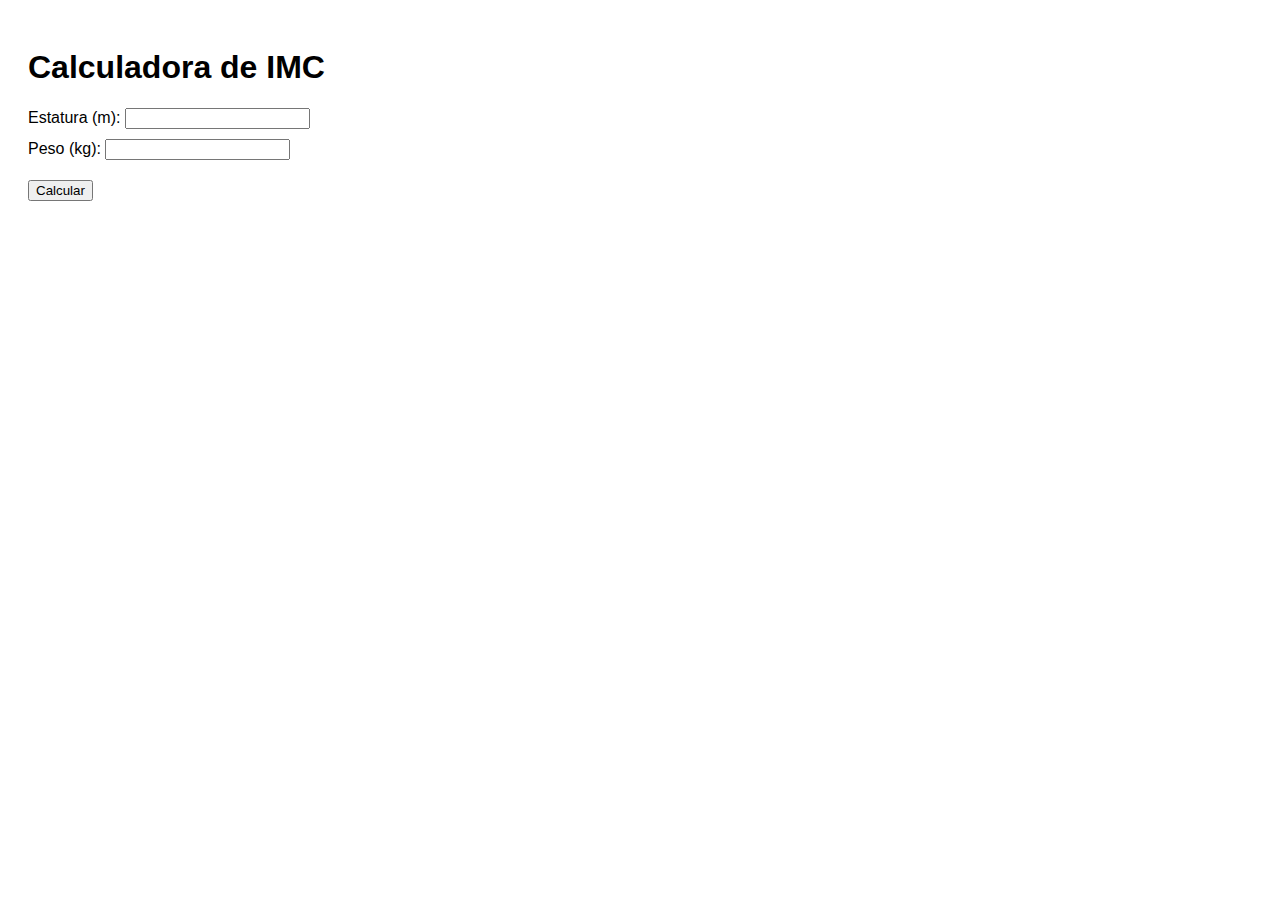
<file: ejercicio4/index.html>
<!DOCTYPE html>
<html lang="es">
<head>
  <meta charset="UTF-8" />
  <meta name="viewport" content="width=device-width, initial-scale=1.0" />
  <title>IMC</title>
  <link rel="stylesheet" href="style.css" />
</head>
<body>
  <h1>Calculadora de IMC</h1>
  <label>Estatura (m): <input type="number" id="altura" step="0.01"></label><br>
  <label>Peso (kg): <input type="number" id="peso"></label><br>
  <button onclick="calcularIMC()">Calcular</button>

  <script src="script.js"></script>
</body>
</html>
</file>
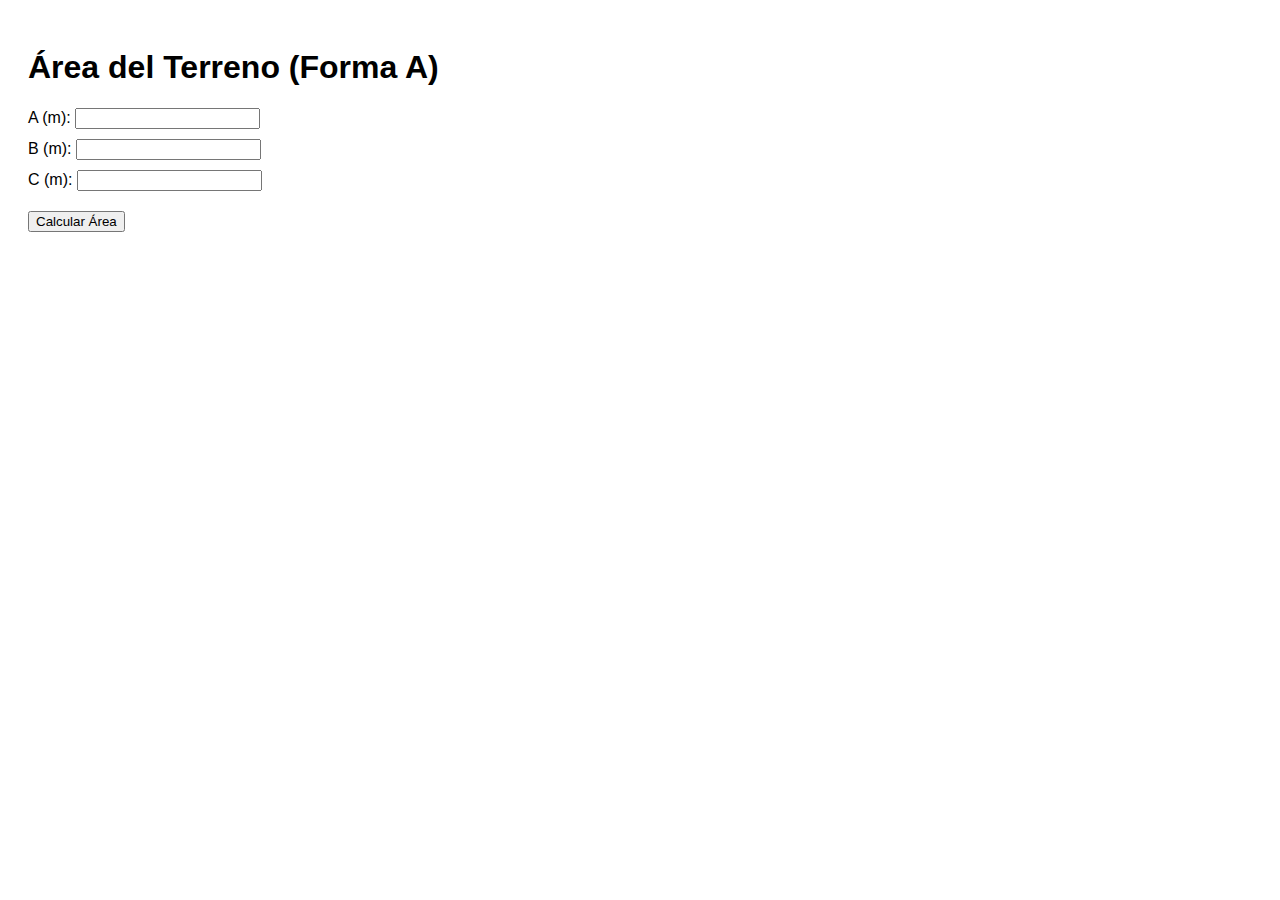
<file: ejercicio5/index.html>
<!DOCTYPE html>
<html lang="es">
<head>
  <meta charset="UTF-8">
  <meta name="viewport" content="width=device-width, initial-scale=1.0">
  <title>Área Terreno</title>
  <link rel="stylesheet" href="style.css" />
</head>
<body>
  <h1>Área del Terreno (Forma A)</h1>
  <label>A (m): <input type="number" id="a"></label><br>
  <label>B (m): <input type="number" id="b"></label><br>
  <label>C (m): <input type="number" id="c"></label><br>
  <button onclick="calcularArea()">Calcular Área</button>

  <script src="script.js"></script>
</body>
</html>
</file>
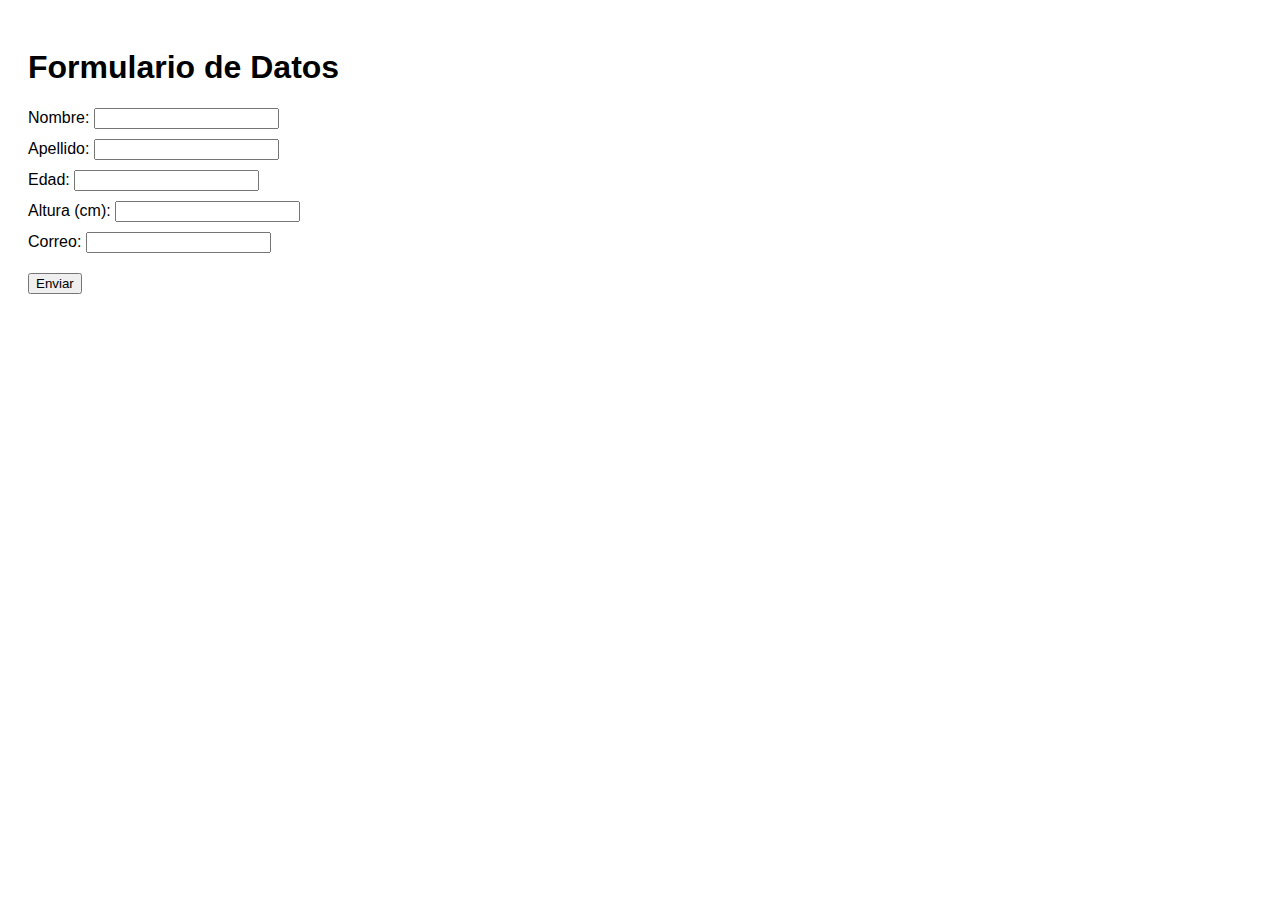
<file: ejercicio6/index.html>
<!DOCTYPE html>
<html lang="es">
<head>
  <meta charset="UTF-8" />
  <meta name="viewport" content="width=device-width, initial-scale=1.0" />
  <title>Formulario</title>
  <link rel="stylesheet" href="style.css" />
</head>
<body>
  <h1>Formulario de Datos</h1>
  <form id="formulario">
    <label>Nombre: <input type="text" id="nombre" /></label><br>
    <label>Apellido: <input type="text" id="apellido" /></label><br>
    <label>Edad: <input type="number" id="edad" /></label><br>
    <label>Altura (cm): <input type="number" id="altura" /></label><br>
    <label>Correo: <input type="email" id="correo" /></label><br>
    <button type="button" onclick="validar()">Enviar</button>
  </form>
  <p id="resultado"></p>

  <script src="script.js"></script>
</body>
</html>
</file>
<file: ejercicio4/style.css>
body {
  font-family: sans-serif;
  padding: 20px;
}

input {
  margin-bottom: 10px;
}

button {
  margin-top: 10px;
}
</file>
<file: ejercicio5/style.css>
body {
  font-family: sans-serif;
  padding: 20px;
}

input {
  margin-bottom: 10px;
}

button {
  margin-top: 10px;
}
</file>
<file: ejercicio6/style.css>
body {
  font-family: sans-serif;
  padding: 20px;
}

input {
  margin-bottom: 10px;
}

button {
  margin-top: 10px;
}
</file>
